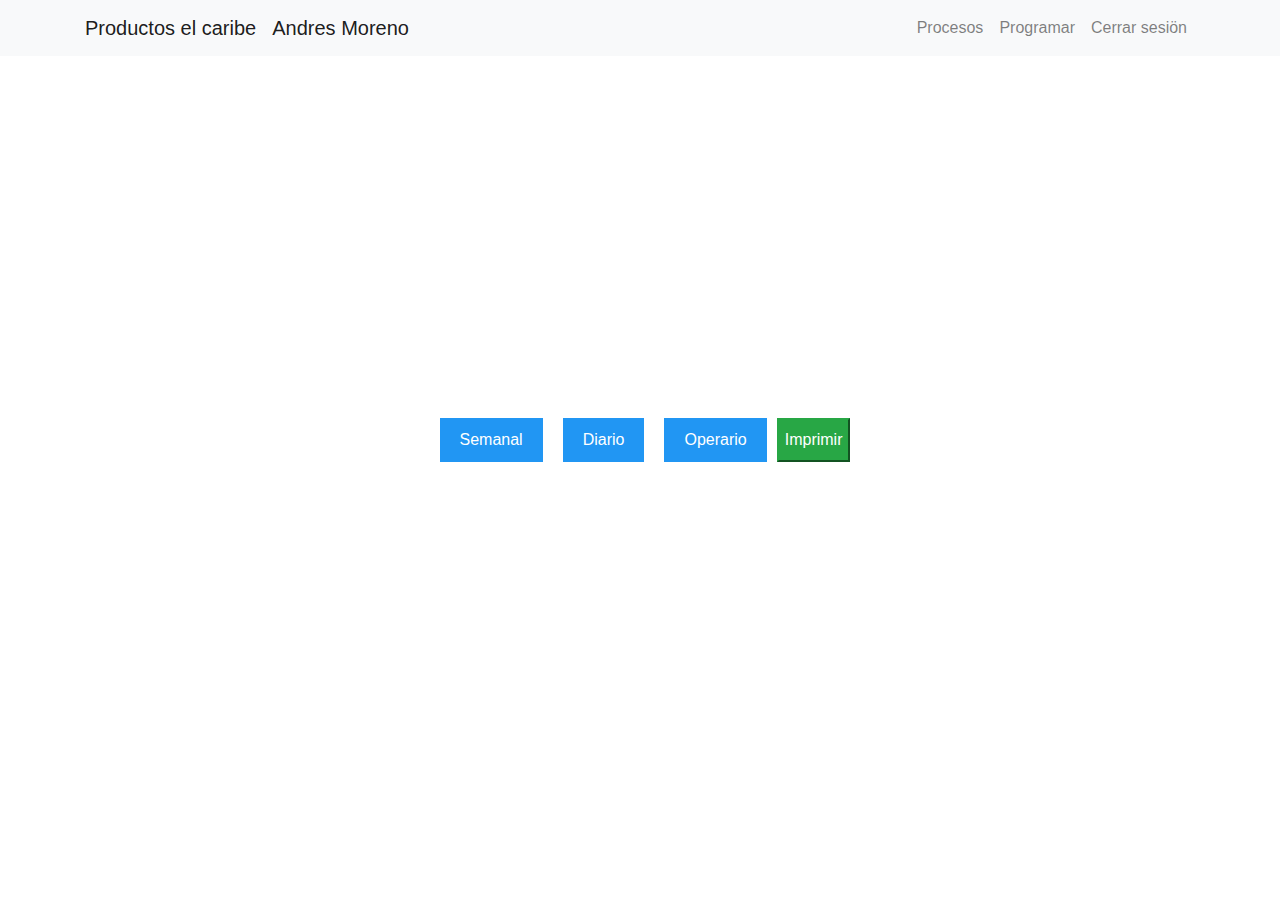
<file: calendario.html>
<!DOCTYPE html>
<html lang="es">
<head>
    <meta charset="UTF-8">
    <meta name="viewport" content="width=device-width, initial-scale=1.0">
    <link rel="stylesheet" href="style/styles.css">
    <link rel="stylesheet" href="https://cdn.jsdelivr.net/npm/bootstrap@4.0.0/dist/css/bootstrap.min.css" integrity="sha384-Gn5384xqQ1aoWXA+058RXPxPg6fy4IWvTNh0E263XmFcJlSAwiGgFAW/dAiS6JXm" crossorigin="anonymous">
    <link rel="stylesheet" href="https://cdnjs.cloudflare.com/ajax/libs/font-awesome/5.15.4/css/all.min.css" integrity="sha512-Jrkf9zODhXh+o0kZdD71KOt2ZzKyKkzo5xjruA2ZiOghf3FtPcB6voFHTddRqBwRZjMFO7oqJNROw4PjtdDcPA==" crossorigin="anonymous" referrerpolicy="no-referrer" />

    <title>Programacion</title>
</head>
<body>

      <nav class="navbar  fixed-top navbar-expand-lg navbar-light bg-light">
        <div class="container">
            <a class="navbar-brand" href="#">Productos el caribe</a>
            <a class="navbar-brand" href="#" style="text-align: center;">Andres Moreno</a>
            <button class="navbar-toggler" type="button" data-toggle="collapse" data-target="#navbarNav"
                aria-controls="navbarNav" aria-expanded="false" aria-label="Toggle navigation">
                <span class="navbar-toggler-icon"></span>
            </button>
            <div class="collapse navbar-collapse" id="navbarNav">
                <ul class="navbar-nav mr-auto">
                    <!-- Aquí puedes agregar más elementos de la barra de navegación -->
                </ul>
                <ul class="navbar-nav ml-auto">
                    <li class="nav-item">
                        <a class="nav-link" href="principal.html">Procesos</a>
                    </li>
                    <li class="nav-item">
                        <a class="nav-link" href="#">Programar</a>
                    </li>
                    <li class="nav-item">
                        <a class="nav-link" href="index.html">Cerrar sesiön</a>
                    </li>
                </ul>
            </div>
        </div>
    </nav>
    
      <div id="contPrincipal" class="container-lg" style="width: 100%; display: block;"> 
            <div class="tabs">
                <button class="tablink" onclick="openTab('Semanal')">Semanal</button>
                <button class="tablink" onclick="openTab('Diario')">Diario</button>
                <button class="tablink" onclick="openTab('Operario')">Operario</button>
                <button class="imprimir-btn btn-success" onclick="imprimirGrid()">Imprimir</button>
            </div>
            
            <div id="Semanal" class="tabcontent">
                 <input type="text" id="filtro" placeholder="Filtrar...">
                 
                <table class="table table-hover" id="gridProcesos" >
                    <!-- Contenido de la tabla Semanal -->
                    <thead class="thead-dark">
                        <tr>
                        <th scope="col">Codigo</th>
                        <th scope="col">Nombre</th>
                        <th scope="col">Saldbpt</th>
                        <th scope="col">DiaslnvLog</th>
                        <th scope="col">ReqLog</th>
                        <th scope="col">Saldpp</th>
                        <th scope="col">Ppdant</th>
                        <th scope="col">Saldtcom</th>
                        <th scope="col">DiasInvLot</th>
                        <th scope="col">CANTSUG</th>
                        <th scope="col">CANTAPROGRAMAR</th>
                        <th scope="col">Fecha</th>
                        <th scope="col">Nota</th>
                        </tr>
                    </thead>
                    <tbody>
                        <tr>
                        <th scope="row">207</th>
                        <td>SUPER PERRO INDIVIDUAL 50G</td>
                        <td>203</td>
                        <td>0.28</td>
                        <td>1.604</td>
                        <td>824</td>
                        <td>0</td>
                        <td>1.403</td>
                        <td>3.36</td>
                        <td>1.2</td>
                        <td><input type="text" placeholder="cantidad a programar"></td>
                        <td>2024-05-10</td>
                        <td><input type="text" placeholder="Nota"></td>
            
                        </tr>
                        <tr>
                        <th scope="row">2322</th>
                        <td>TOSTADAS INTEGRALES 140G</td>
                        <td>2822</td>
                        <td>3.47</td>
                        <td>1.243</td>
                        <td>3.356</td>
                        <td>0</td>
                        <td>5.391</td>
                        <td>14.23</td>
                        <td>0.0</td>
                        <td><input type="text" placeholder="cantidad a programar"></td>
                        <td>2024-05-15</td>
                        <td><input type="text" placeholder="Nota"></td>
                        </tr>
                        <tr>
                        <th scope="row">2341</th>
                        <td>BIZCOCHITOS 160 G</td>
                        <td>183</td>
                        <td>1.85</td>
                        <td>312</td>
                        <td>416</td>
                        <td>0</td>
                        <td>650</td>
                        <td>12.62</td>
                        <td>0.0</td>
                        <td><input type="text" placeholder="cantidad a programar"></td>
                        <td>2024-05-18</td>
                        <td><input type="text" placeholder="Nota"></td>
                        </tr>
                    </tbody>
                </table>
            </div>
            
            <div id="Diario" class="tabcontent">
                <table class="table table-hover" id="gridProcesos" >
                    <!-- Contenido de la tabla Diario -->
                    <thead class="thead-dark">
                        <tr>
                        <th scope="col">Codigo</th>
                        <th scope="col">Descripción</th>
                        <th scope="col">PromedioVenta</th>
                        <th scope="col">Saldo B03</th>
                        <th scope="col">Saldo B04</th>
                        <th scope="col">Saldo total</th>
                        <th scope="col">Bache día anterior</th>
                        <th scope="col">CANTSUG</th>
                        <th scope="col">CANTAPROGRAMAR</th>
                        <th scope="col">Fecha</th>

                        </tr>
                    </thead>
                    <tbody>
                        <tr>
                        <th scope="row">207</th>
                        <td>SUPER PERRO INDIVIDUAL 50G</td>
                        <td>203</td>
                        <td>0.28</td>
                        <td>1.604</td>
                        <td>824</td>
                        <td>0</td>
                        <td>1.403</td>
                        <td><input type="text" placeholder="cantidad a programar"></td>

                        <td id="fechaActual"></td>
            
                        </tr>
                        <tr>
                        <th scope="row">2322</th>
                        <td>TOSTADAS INTEGRALES 140G</td>
                        <td>2822</td>
                        <td>3.47</td>
                        <td>1.243</td>
                        <td>3.356</td>
                        <td>0</td>
                        <td>5.391</td>
                        <td><input type="text" placeholder="cantidad a programar"></td>
                        <td id="fechaActual"></td>
                        </tr>
                        <tr>
                        <th scope="row">2341</th>
                        <td>BIZCOCHITOS 160 G</td>
                        <td>183</td>
                        <td>1.85</td>
                        <td>312</td>
                        <td>416</td>
                        <td>0</td>
                        <td>650</td>
                        <td><input type="text" placeholder="cantidad a programar"></td>
                        <td id="fechaActual"></td>
                        </tr>
                    </tbody>

                </table>
            </div>
            
            <div id="Operario" class="tabcontent">
                <table class="table table-hover" id="gridOperario" >
                    <thead class="thead-dark">
                    <tr>
                        <th scope="col">Operario</th>
                        <th scope="col">Proceso</th>
                        <th scope="col">Fecha desde</th>
                        <th scope="col">Fecha hasta</th>
                    </tr>
                    </thead>
                    <tbody>
                    <!-- Contenido de la tabla Operario -->
                    <tr>
                        <th scope="row">Andres Ospina</th>
                        <td>Mezclas</td>
                        <td>2024-05-10</td>
                        <td>2024-05-25</td>
                    </tr>
                    <tr>
                        <th scope="row">Fernando Arturo Restrepo</th>
                        <td>Armado</td>
                        <td>2024-05-10</td>
                        <td>2024-05-25</td>
                    </tr>
                    <tr>
                        <th scope="row">Carlos Osorio</th>
                        <td>Mezclas</td>
                        <td>2024-05-10</td>
                        <td>2024-05-15</td>
                    </tr>
                    <tr>
                        <th scope="row">Fernanda Bedoya</th>
                        <td>Ocimetria</td>
                        <td>2024-05-12</td>
                        <td>2024-06-18</td>
                    </tr>
                    </tbody>
                </table>
            </div>
            
            
         </div>

            <div id="calendar" class="wrapper calendar" style="width: 30%; display: none;"></div>
            <div id="details" style="display: none;"></div>

            <script src="programacion.js"></script>
            <script src="https://cdn.jsdelivr.net/npm/bootstrap@4.0.0/dist/js/bootstrap.min.js" integrity="sha384-JZR6Spejh4U02d8jOt6vLEHfe/JQGiRRSQQxSfFWpi1MquVdAyjUar5+76PVCmYl" crossorigin="anonymous"></script>

            <script>
                document.addEventListener('DOMContentLoaded', function () {
                    const calendar = document.getElementById('calendar');
                    const details = document.getElementById('details');
                    const today = new Date();
                    let selectedDate = today;
                    const people = ["Mauricio Perez", "Andres Ospina", "David Arango"]; // Lista de personas
                    const tasks = ["Mezclas", "Armado", "Ocimetria"]; // Lista de tareas
                    const assignments = {}; // Almacena las asignaciones de tarea por fecha

                    function generateCalendar(year, month) {
                        const daysInMonth = new Date(year, month + 1, 0).getDate();
                        const firstDayOfMonth = new Date(year, month, 1).getDay();
                        const monthNames = ['January', 'February', 'March', 'April', 'May', 'June', 'July', 'August', 'September', 'October', 'November', 'December'];

                        let html = `
                            <h2>${monthNames[month]} ${year}</h2>
                            <table class="table">
                                <thead>
                                    <tr>
                                        <th>Sun</th>
                                        <th>Mon</th>
                                        <th>Tue</th>
                                        <th>Wed</th>
                                        <th>Thu</th>
                                        <th>Fri</th>
                                        <th>Sat</th>
                                    </tr>
                                </thead>
                                <tbody>
                        `;

                        let dayCount = 1;

                        // Rellenar espacios vacíos hasta el primer día del mes
                        for (let i = 0; i < 6; i++) {
                            html += '<tr>';
                            for (let j = 0; j < 7; j++) {
                                if (i === 0 && j < firstDayOfMonth) {
                                    html += '<td></td>';
                                } else if (dayCount > daysInMonth) {
                                    break;
                                } else {
                                    const dateString = `${year}-${month + 1 < 10 ? '0' : ''}${month + 1}-${dayCount < 10 ? '0' : ''}${dayCount}`;
                                    html += `<td data-date="${dateString}">${dayCount}</td>`;
                                    dayCount++;
                                }
                            }
                            html += '</tr>';
                            if (dayCount > daysInMonth) {
                                break;
                            }
                        }

                        html += `
                                </tbody>
                            </table>
                        `;

                        calendar.innerHTML = html;
                    }

                    function showDetails() {
                        const dateString = selectedDate.toISOString().split('T')[0];
                        const assignedTasks = assignments[dateString] || [];
                        let html = '<h3>Tareas Asignadas para ' + dateString + '</h3>';
                        html += '<ul>';
                        assignedTasks.forEach(assignment => {
                            html += `<li>${assignment.person}: ${assignment.task} - ${assignment.endDate}</li>`;
                        });
                        html += '</ul>';
                        details.innerHTML = html;
                    }

                    function assignTask(person, task, endDate) {
                        const dateString = selectedDate.toISOString().split('T')[0];
                        if (!assignments[dateString]) {
                            assignments[dateString] = [];
                        }
                        assignments[dateString].push({ person, task, endDate });
                        showDetails();
                        generateCalendar(selectedDate.getFullYear(), selectedDate.getMonth());
                        updateOperarioTable(person, task, dateString, endDate);
                    }

                    function updateOperarioTable(person, task, startDate, endDate) {
                        const tableBody = document.querySelector('#gridOperario tbody');
                        const newRow = `
                            <tr>
                                <td>${person}</td>
                                <td>${task}</td>
                                <td>${startDate}</td>
                                <td>${endDate}</td>
                            </tr>
                        `;
                        tableBody.insertAdjacentHTML('beforeend', newRow);
                    }

                    generateCalendar(today.getFullYear(), today.getMonth());
                    showDetails();

                    calendar.addEventListener('click', (event) => {
                        const td = event.target.closest('td');
                        if (td) {
                            const dateString = td.dataset.date;
                            if (dateString) {
                                selectedDate = new Date(dateString);
                                showDetails();
                                // Mostrar el formulario de asignación de tareas
                                showAssignmentForm(selectedDate);
                            }
                        }
                    });

                    // Función para mostrar el formulario de asignación de tareas
                    function showAssignmentForm(date) {
                        const assignForm = document.createElement('div');
                        assignForm.innerHTML = `
                            <h3>Asignar Proceso para ${date.toDateString()}</h3>
                            <label for="person">Persona:</label>
                            <select id="person">
                                ${people.map(person => `<option value="${person}">${person}</option>`).join('')}
                            </select>
                            <label for="task">Proceso:</label>
                            <select id="task">
                                ${tasks.map(task => `<option value="${task}">${task}</option>`).join('')}
                            </select>
                            <label for="endDate">Fecha de finalización:</label>
                            <input type="date" id="endDate">
                            <button id="assignBtn">Asignar</button>
                        `;
                        details.appendChild(assignForm);

                        const assignBtn = document.getElementById('assignBtn');
                        assignBtn.addEventListener('click', () => {
                            const person = document.getElementById('person').value;
                            const task = document.getElementById('task').value;
                            const endDate = document.getElementById('endDate').value;
                            if (person && task && endDate) {
                                assignTask(person, task, endDate);
                                // Limpiar el formulario después de asignar la tarea
                                assignForm.remove();
                            }
                        });
                    }
                    
                });

            </script>
            
</body>
</html>
</file>
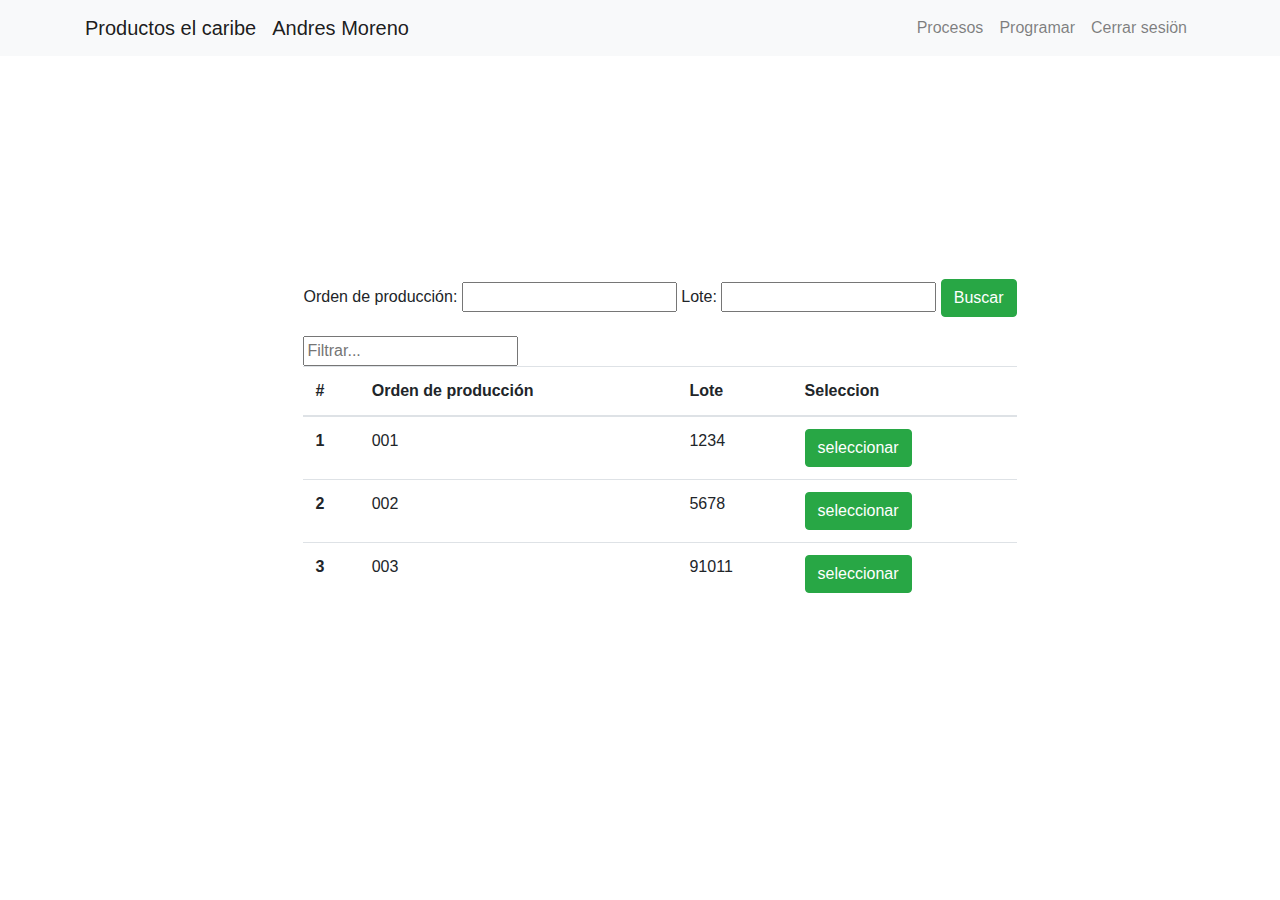
<file: principal.html>
<!DOCTYPE html>
<html lang="en">
<head>
    <meta charset="UTF-8">
    <meta name="viewport" content="width=device-width, initial-scale=1.0">
    <title>Interfaz Responsive</title>
    <link rel="stylesheet" href="style/styles.css">
    <link rel="stylesheet" href="https://cdn.jsdelivr.net/npm/bootstrap@4.0.0/dist/css/bootstrap.min.css" integrity="sha384-Gn5384xqQ1aoWXA+058RXPxPg6fy4IWvTNh0E263XmFcJlSAwiGgFAW/dAiS6JXm" crossorigin="anonymous">
    <link rel="stylesheet" href="https://cdnjs.cloudflare.com/ajax/libs/font-awesome/5.15.4/css/all.min.css" integrity="sha512-Jrkf9zODhXh+o0kZdD71KOt2ZzKyKkzo5xjruA2ZiOghf3FtPcB6voFHTddRqBwRZjMFO7oqJNROw4PjtdDcPA==" crossorigin="anonymous" referrerpolicy="no-referrer" />

</head>
<body>

  <nav class="navbar  fixed-top navbar-expand-lg navbar-light bg-light">
    <div class="container">
        <a class="navbar-brand" href="#">Productos el caribe</a>
        <a class="navbar-brand" href="#" style="text-align: center;">Andres Moreno</a>
        <button class="navbar-toggler" type="button" data-toggle="collapse" data-target="#navbarNav"
            aria-controls="navbarNav" aria-expanded="false" aria-label="Toggle navigation">
            <span class="navbar-toggler-icon"></span>
        </button>
        <div class="collapse navbar-collapse" id="navbarNav">
            <ul class="navbar-nav mr-auto">
                <!-- Aquí puedes agregar más elementos de la barra de navegación -->
            </ul>
            <ul class="navbar-nav ml-auto">
                <li class="nav-item">
                    <a class="nav-link" href="principal.html">Procesos</a>
                </li>
                <li class="nav-item">
                    <a class="nav-link" href="calendario.html">Programar</a>
                </li>
                <li class="nav-item">
                    <a class="nav-link" href="index.html">Cerrar sesiön</a>
                </li>
            </ul>
        </div>
    </div>
</nav>

      
      <div class="form-group container-lg">

  
  
        </div>


      <div id="gridProcesos" >
        <form id="formularioBuscar">
          <label for="inputOrdenProduccion"  class="form-outline mb-4">Orden de producción:</label>
          <input type="text" id="inputOrdenProduccion" name="ordenProduccion"  class="form-outline mb-4">
          <label for="inputLote"  class="form-outline mb-4">Lote:</label>
          <input type="text" id="inputLote" name="lote"  class="form-outline mb-4">
          <button type="submit" class="btn btn-success">Buscar</button>
      </form>
      
      <div id="resultado"></div>
      <input type="text" id="filtro" placeholder="Filtrar...">
      <table class="table" id="gridProcesos">
        <thead>
          <tr>
            <th scope="col">#</th>
            <th scope="col">Orden de producción</th>
            <th scope="col">Lote</th>
            <th scope="col">Seleccion</th>
          </tr>
        </thead>
        <tbody>
          <tr>
            <th scope="row">1</th>
            <td>001</td>
            <td>1234</td>
            <td><button id="btnSeleccion1" class="btn btn-success">seleccionar</button></td>
          </tr>
          <tr>
            <th scope="row">2</th>
            <td>002</td>
            <td>5678</td>
            <td><button id="btnSeleccion2" class="btn btn-success">seleccionar</button></td>
          </tr>
          <tr>
            <th scope="row">3</th>
            <td>003</td>
            <td>91011</td>
            <td><button id="btnSeleccion3" class="btn btn-success">seleccionar</button></td>
          </tr>
        </tbody>
      </table>

    </div>


    

      
    <div class="container-lg" style="display: none;" id="contPrincipal">
        <h2>Proceso: MEZCLAS</h2>

        <span>Numero de Proceso: </span><span id="numProceso"></span>
        <br>
        <span>Lote: </span> <span id="lote"></span>

        <p>La fecha y hora del sistema es: <span id="fecha"></span></p>
        <h1>Tiempo de ejecución</h1>
        <div id="cronometro">00:00:00</div>
        <button id="btnInicio" class="btn btn-success btn-lg" style="width: 100%;">Inicio</button>
        <button id="btnNoConforme" class="btn btn-danger btn-lg" style="width: 100%;">No conforme</button>
            <select id="opcionesNoConforme" class="form-select" style="display: none; width: 100%;">
                <option value="DEFORME">DEFORME</option>
                <option value="EMBOMBADO">EMBOMBADO</option>
                <option value="CHUPADO">CHUPADO</option>
                <option value="TAMAÑO">TAMAÑO</option>
                <option value="CRUDO">CRUDO</option>
                <option value="QUEMADO">QUEMADO</option>
                <option value="ENDURECIDO">ENDURECIDO</option>
                <option value="MALTRATADO">MALTRATADO</option>
                <option value="PUNTA">PUNTA</option>
                <option value="SUCIO">SUCIO</option>
                <option value="QUEBRADIZO">QUEBRADIZO</option>
                <option value="BAJO PESO ">BAJO PESO</option>
                <option value="MORDIDO">MORDIDO</option>
                <option value="MANTENIMIENTO">MANTENIMIENTO</option>
                <option value="OBJETO EXTRAÑO">OBJETO EXTRAÑO</option>
                <option value="MAL OLOR / MAL SABOR">MAL OLOR / MAL SABOR</option>
                <option value="MAL ETIQUETADO">MAL ETIQUETADO</option>
                <option value="ENSAYOS-MP">ENSAYOS-MP</option>
                <option value="PROBLEMAS CON MATERIA PRIMA">PROBLEMAS CON MATERIA PRIMA</option>
                <option value="OTROS">OTROS</option>                                                        	                                
            </select>
        <div id="opcionSeleccionada1" class="alert alert-warning" role="alert" style="display: none;">
            <svg class="bi flex-shrink-0 me-2" width="24" height="24" role="img" aria-label="Warning:"><use xlink:href="#exclamation-triangle-fill"/></svg>
        </div>
        <div></div>
        <button id="btnParoMaquina" class="btn btn-info btn-lg" style="width: 100%;">Paro de maquina</button>
            <select id="opcionesMaquina" class="form-select"  style="display: none; width: 100%;">
                <option value="DAÑO ELECTRICO">DAÑO ELECTRICO</option>
                <option value="DAÑO MECANICO">DAÑO MECANICO</option>
                <option value="DAÑO NEUMATICO">DAÑO NEUMATICO</option>
                <option value="DAÑO ELECTRONICO">DAÑO ELECTRONICO</option>
                <option value="DAÑO DEL MOTOR">DAÑO DEL MOTOR</option>
                <option value="DAÑO DEL SENSOR">DAÑO DEL SENSOR</option>                                                       	                                
            </select>
            <div id="opcionSeleccionada2" class="alert alert-warning" role="alert" style="display: none;"></div>
            <div></div>
        <button id="btnTemperatura" class="btn btn-secondary btn-lg" style="width: 100%;">Temperatura</button>
    </div>

    <script src="script.js"></script>
    <script src="https://cdn.jsdelivr.net/npm/bootstrap@4.0.0/dist/js/bootstrap.min.js" integrity="sha384-JZR6Spejh4U02d8jOt6vLEHfe/JQGiRRSQQxSfFWpi1MquVdAyjUar5+76PVCmYl" crossorigin="anonymous"></script>

</body>
</html>
</file>
<file: style/styles.css>
body {
    font-family: Arial, sans-serif;
    display: flex;
    justify-content: center;
    align-items: center;
    height: 100vh;
    margin: 0;
}

.container {
    text-align: center;
}

#cronometro {
    font-size: 2em;
    margin-bottom: 20px;
}



body {
    font-family: Arial, sans-serif;
    margin: 0;
    padding: 0;
}
/*

#calendar {
    width: 30%;
    margin: 20px auto;
    display: grid;
    grid-template-columns: repeat(7, 1fr);
    grid-gap: 2px;
}

.day {
    border: 1px solid #ccc;
    padding: 10px;
    cursor: pointer;
}

.day:hover {
    background-color: #f0f0f0;
}

#details {
    margin-top: 20px;
}
*/

/* Agrega un color de fondo diferente a las celdas con asignaciones de tarea */
.day.has-assignment {
    background-color: #ffcccc;
    cursor: pointer; /* Cambia el cursor a un puntero para indicar que la celda es clickeable */
}

/* Cambia el color de texto en las celdas con asignaciones de tarea */
.day.has-assignment:hover {
    color: #ff0000; /* Cambia el color del texto al pasar el mouse sobre la celda */
}



@import url("https://fonts.googleapis.com/css2?family=Open+Sans:wght@300;700&display=swap");
:root {
  --mainColor: #5b48d9;
  --mainColorDarker: #3f3197;
  --mainColorLighter: #7e6deb;
  --dangerColor: #d53b3b;
  --dile-modal-border-radius: 5px;
  --dile-modal-content-shadow-displacement: 0px;
  --dile-modal-content-shadow-blur: 30px;
  --dile-modal-content-shadow-color: rgba(0, 0, 0, 0.2);
  --dile-modal-width: 500px;
  --dile-modal-content-padding: 20px;
  --fc-event-bg-color: var(--mainColor);
  --fc-event-border-color: var(--mainColorLighter);
}
body {
  padding: 0;
  margin: 0;
  font-family: "Open Sans", sans-serif;
  background-color: #f2f2f2;
  color: #191919;
}
.main-container {
  min-height: 100vh;
  display: flex;
  flex-direction: column;
}
.main-container .header {
  color: #fff;
  background-color: var(--mainColor);
  padding: 20px 0;
}
.main-container .header .logo {
  display: block;
  width: 100%;
  max-width: 60px;
  margin: 0 auto;
}
.main-container .header h1 {
  margin: 0;
  font-weight: 100;
  font-size: 2rem;
  text-align: center;
}
.main-container .calendar-container {
  flex: 1;
  max-width: 1300px;
  margin: 0 auto;
  width: 100%;
  padding: 20px;
}
.main-container .footer {
  color: #fff;
  background-color: var(--mainColorDarker);
  padding: 20px;
  font-size: 0.9rem;
  text-align: center;
}
.main-container .footer a {
  color: #fff;
  text-decoration: none;
}
.modal-container h2 {
  color: var(--mainColor);
  text-align: center;
  font-size: 1rem;
  margin: 0 0 20px 0;
}
.modal-container input,
.modal-container textarea {
  display: block;
  width: 100%;
  box-sizing: border-box;
  font-family: "Open Sans", sans-serif;
  padding: 10px;
  margin-bottom: 10px;
}
.modal-container .btns-container {
  display: flex;
}
.modal-container button {
  display: block;
  padding: 15px 25px;
  cursor: pointer;
  font-size: 1rem;
  color: #fff;
  flex: 1;
  background-color: var(--mainColor);
  border: none;
  border-radius: 4px;
  margin: 5px;
}
.modal-container button.delete-event-btn {
  background-color: var(--dangerColor);
}
.d-none {
  display: none !important;
}
.fc .fc-toolbar-title {
  color: var(--mainColorDarker);
}
@media (max-width: 768px) {
  .fc .fc-toolbar {
    display: block;
    text-align: center;
  }
  .fc .fc-toolbar-title {
    margin: 10px 0;
  }
}



#calendar {
    width: 30%;
    margin: 20px auto;
    border: 1px solid #ccc;
    border-radius: 5px;
    padding: 10px;
    font-family: Arial, sans-serif;
}

.header {
    display: flex;
    justify-content: space-between;
    align-items: center;
    margin-bottom: 10px;
}

.days {
    display: grid;
    grid-template-columns: repeat(7, 1fr);
    gap: 5px;
}

.day {
    border: 1px solid #ccc;
    padding: 5px;
    text-align: center;
}

.selected {
    background-color: #007bff;
    color: white;
}



.wrapper { display: -webkit-box; display: -ms-flexbox; display: flex; -webkit-box-orient: horizontal; -webkit-box-direction: normal; -ms-flex-direction: row; flex-direction: row; -webkit-box-pack: center; -ms-flex-pack: center; justify-content: center; -ms-flex-line-pack: center; align-content: center; }
body > p { font-family: "Satellite", "Roboto", sans-serif; font-size: 20px; display: -webkit-box; display: -ms-flexbox; display: flex; -webkit-box-pack: center; -ms-flex-pack: center; justify-content: center; -ms-flex-line-pack: center; align-content: center; -webkit-box-align: center; -ms-flex-align: center; align-items: center; margin: 20px 40px; text-align: justify; }

.calendar { width: 800px; height: 800px; display: -webkit-box; display: -ms-flexbox; display: flex; -webkit-box-orient: vertical; -webkit-box-direction: normal; -ms-flex-direction: column; flex-direction: column; font-family: "Satellite", "Roboto", sans-serif; border: 1px solid rgba(21, 21, 21, 0.12); -webkit-transform: scale(1); transform: scale(1); box-shadow: 0px 0px 4px rgba(21, 21, 21, 0.21); -ms-user-select: none; user-select: none; -moz-user-select: none; -khtml-user-select: none; -webkit-user-select: none; -o-user-select: none; } .calendar.small { width: 400px; height: 400px; } .calendar.medium { width: 600px; height: 600px; } .calendar.large { width: 800px; height: 800px; } .year { width: calc(100% - 10px); display: -webkit-box; display: -ms-flexbox; display: flex; -webkit-box-orient: horizontal; -webkit-box-direction: normal; -ms-flex-direction: row; flex-direction: row; -webkit-box-pack: center; -ms-flex-pack: center; justify-content: center; padding: 5px; font-size: 14px; } .year > span { -webkit-box-flex: 1; -ms-flex: 1; flex: 1; display: -webkit-box; display: -ms-flexbox; display: flex; -webkit-box-pack: center; -ms-flex-pack: center; justify-content: center; -ms-flex-line-pack: center; align-content: center; -webkit-box-align: center; -ms-flex-align: center; align-items: center; text-transform: uppercase; } .year > div { cursor: pointer; display: -webkit-box; display: -ms-flexbox; display: flex; -webkit-box-pack: center; -ms-flex-pack: center; justify-content: center; -webkit-box-align: center; -ms-flex-align: center; align-items: center; -ms-flex-line-pack: center; align-content: center; } .month { width: calc(100% - 10px); display: -webkit-box; display: -ms-flexbox; display: flex; -webkit-box-orient: horizontal; -webkit-box-direction: normal; -ms-flex-direction: row; flex-direction: row; -webkit-box-pack: center; -ms-flex-pack: center; justify-content: center; padding: 20px 5px; font-size: 40px; box-shadow: 0px 2px 6px rgba(21, 21, 21, 0.21); } .month > span { -webkit-box-flex: 1; -ms-flex: 1; flex: 1; display: -webkit-box; display: -ms-flexbox; display: flex; -webkit-box-pack: center; -ms-flex-pack: center; justify-content: center; -ms-flex-line-pack: center; align-content: center; -webkit-box-align: center; -ms-flex-align: center; align-items: center; text-transform: uppercase; } .month > div { cursor: pointer; display: -webkit-box; display: -ms-flexbox; display: flex; -webkit-box-pack: center; -ms-flex-pack: center; justify-content: center; -webkit-box-align: center; -ms-flex-align: center; align-items: center; -ms-flex-line-pack: center; align-content: center; } .labels { width: 100%; display: -webkit-box; display: -ms-flexbox; display: flex; -webkit-box-orient: horizontal; -webkit-box-direction: normal; -ms-flex-direction: row; flex-direction: row; } .labels > span { -webkit-box-flex: 1; -ms-flex: 1; flex: 1; font-size: 12px; text-transform: uppercase; display: -webkit-box; display: -ms-flexbox; display: flex; -webkit-box-pack: center; -ms-flex-pack: center; justify-content: center; -ms-flex-line-pack: center; align-content: center; -webkit-box-align: center; -ms-flex-align: center; align-items: center; padding: 10px; } .days { -webkit-box-flex: 1; -ms-flex: 1; flex: 1; display: -webkit-box; display: -ms-flexbox; display: flex; -webkit-box-orient: vertical; -webkit-box-direction: normal; -ms-flex-direction: column; flex-direction: column; box-shadow: 0px 2px 6px -2px rgba(21, 21, 21, 0.21); } .row { width: 100%; -webkit-box-flex: 1; -ms-flex: 1; flex: 1; display: -webkit-box; display: -ms-flexbox; display: flex; -webkit-box-orient: horizontal; -webkit-box-direction: normal; -ms-flex-direction: row; flex-direction: row; } .day { -webkit-box-flex: 1; -ms-flex: 1; flex: 1; padding: 5px; display: -webkit-box; display: -ms-flexbox; display: flex; -webkit-box-orient: horizontal; -webkit-box-direction: normal; -ms-flex-direction: row; flex-direction: row; border-bottom: 1px solid rgba(21, 21, 21, .12); border-right: 1px solid rgba(21, 21, 21, .12); cursor: pointer; -webkit-transition: box-shadow 200ms ease-in-out; transition: box-shadow 200ms ease-in-out; } .day:last-child { border-right: none; } .day:hover { background-color: rgba(21, 21, 21, 0.012); box-shadow: inset 0px 0px 4px rgba(21, 21, 21, 0.21); } .day-radios { display: none; } .day-radios:checked + .day { background-color: rgba(21, 21, 21, 0.012); box-shadow: inset 0px 0px 4px rgba(21, 21, 21, 0.21); } .day > span { width: auto; font-size: 14px; color: rgba(21, 21, 21, 0.84); } .day.diluted { background-color: rgba(21, 21, 21, 0.021); box-shadow: inset 0px 0px 1px rgba(21, 21, 21, 0.12); } .day.diluted > span { width: auto; font-size: 10px; color: rgba(21, 21, 21, 0.73); }  .events { width: 800px; height: 800px; font-family: "Satellite", "Roboto", sans-serif; box-shadow: 0px 0px 4px rgba(21, 21, 21, 0.21); border: 1px solid rgba(21, 21, 21, 0.12); display: -webkit-box; display: -ms-flexbox; display: flex; -webkit-box-orient: vertical; -webkit-box-direction: normal; -ms-flex-direction: column; flex-direction: column; -ms-user-select: none; user-select: none; -moz-user-select: none; -khtml-user-select: none; -webkit-user-select: none; -o-user-select: none; } .events.small { width: 400px; height: 400px; } .events.medium { width: 600px; height: 600px; } .events.large { width: 800px; height: 800px; } .date { width: calc(100% - 10px); display: -webkit-box; display: -ms-flexbox; display: flex; -webkit-box-orient: horizontal; -webkit-box-direction: normal; -ms-flex-direction: row; flex-direction: row; background-color: ' + this.calendar.colors[1] + '; color: ' + this.calendar.colors[3] + '; -webkit-box-pack: center; -ms-flex-pack: center; justify-content: center; padding: 5px; font-size: 14px; } .date > span { -webkit-box-flex: 1; -ms-flex: 1; flex: 1; display: -webkit-box; display: -ms-flexbox; display: flex; -webkit-box-pack: center; -ms-flex-pack: center; justify-content: center; -ms-flex-line-pack: center; align-content: center; -webkit-box-align: center; -ms-flex-align: center; align-items: center; text-transform: uppercase; } .date > div { cursor: pointer; display: -webkit-box; display: -ms-flexbox; display: flex; -webkit-box-pack: center; -ms-flex-pack: center; justify-content: center; -webkit-box-align: center; -ms-flex-align: center; align-items: center; -ms-flex-line-pack: center; align-content: center; } .rows { width: 100%; -webkit-box-flex: 1; -ms-flex: 1; flex: 1; display: -webkit-box; display: -ms-flexbox; display: flex; -webkit-box-orient: vertical; -webkit-box-direction: normal; -ms-flex-direction: column; flex-direction: column; overflow: hidden !important; } .list { width: 100%; -webkit-box-flex: 1; -ms-flex: 1; flex: 1; overflow-y: auto !important; padding: 0; margin: 0; color: rgba(21, 21, 21, 0.94); } .list > li { width: 100%; display: -webkit-box; display: -ms-flexbox; display: flex; -webkit-box-orient: horizontal; -webkit-box-direction: normal; -ms-flex-direction: row; flex-direction: row; border-bottom: 1px solid rgba(21, 21, 21, 0.12); } .list > li:hover { box-shadow: inset 0px 0px 4px rgba(21, 21, 21, 0.21); } .list > li > div { display: -webkit-box; display: -ms-flexbox; display: flex; -webkit-box-flex: 2; -ms-flex: 2; flex: 2; -webkit-box-pack: center; -ms-flex-pack: center; justify-content: center; -webkit-box-align: center; -ms-flex-align: center; align-items: center; -ms-flex-line-pack: center; align-content: center; padding: 10px; border-right: 1px solid rgba(21, 21, 21, 0.12); } .time { font-size: 14px; } .m { font-size: 14px; text-transform: uppercase; padding-left: 5px; } .list > li > p { -webkit-box-flex: 4; -ms-flex: 4; flex: 4; margin: 10px; display: -webkit-box; display: -ms-flexbox; display: flex; -webkit-box-pack: start; -ms-flex-pack: start; justify-content: flex-start; -webkit-box-align: center; -ms-flex-align: center; align-items: center; -ms-flex-line-pack: center; align-content: center; font-size: 18px; word-wrap: break-word; word-break: break-word; }



/* Estilos de los botones de pestaña */
.tablink {
    background-color: #f2f2f2;
    float: left;
    border: 1px solid #ccc;
    outline: none;
    cursor: pointer;
    padding: 10px 20px;
    transition: 0.3s;
  }
  
  .tablink:hover {
    background-color: #ddd;
  }
  
  /* Estilos del contenido de la pestaña */
  .tabcontent {
    display: none;
    padding: 20px;
    border: 1px solid #ccc;
    border-top: none;
  }
  

  /* Estilos generales */

/* Estilos para la barra de navegación */
.navbar {
    padding: 10px 0;
}

/* Estilos para las pestañas */
.tabs {
    display: flex;
    justify-content: center;
    margin-bottom: 20px;
}

.tablink {
    margin: 0 10px;
    padding: 10px 20px;
    border: none;
    background-color: #2196F3;
    color: white;
    cursor: pointer;
}

/* Estilos para el contenido de las pestañas */
.tabcontent {
    display: none;
}

/* Estilos para el contenedor principal */
.container-lg {
    padding: 20px;
}

/* Estilos para el calendario y detalles */
.wrapper {
    margin-top: 20px;
    display: flex;
    justify-content: space-between;
}

.calendar {
    width: 30%;
}

.details {
    width: 65%;
}

/* Media queries para dispositivos de pantalla pequeña */
@media screen and (max-width: 768px) {
    .tabs {
        flex-direction: column;
        align-items: center;
    }

    .tablink {
        margin: 5px 0;
    }

    .wrapper {
        flex-direction: column;
    }

    .calendar, .details {
        width: 100%;
    }
}
</file>
